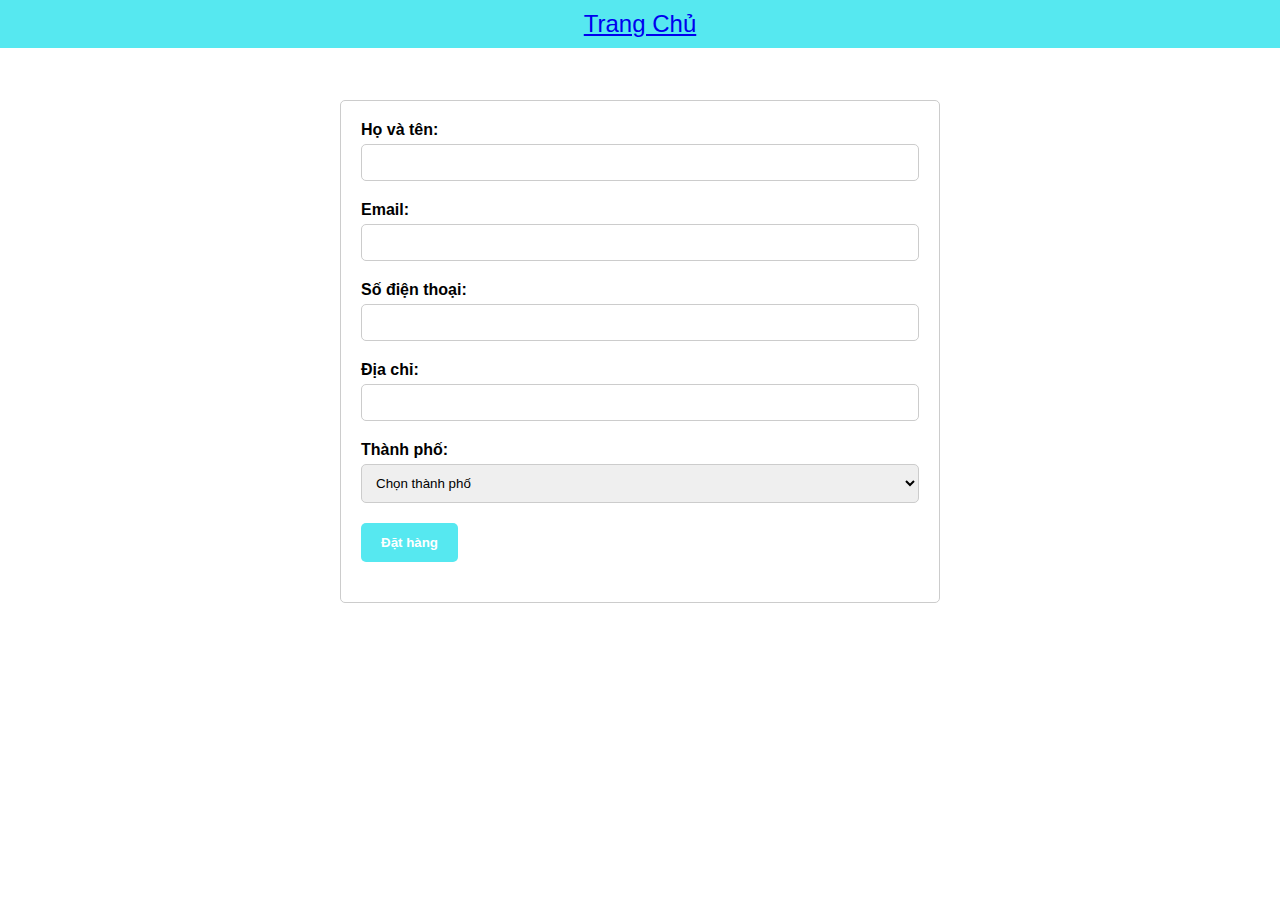
<file: checkout.html>
<!DOCTYPE html>
<html>
<head>
  <title>Checkout - Shopee</title>
  <style>
    /* CSS cho header */
    header {
      position: fixed;
      top: 0;
      left: 0;
      right: 0;
      background-color: rgb(86, 232, 240);
      color: #fff;
      padding: 10px;
      text-align: center;
      font-size: 24px;
    }

    /* CSS cho footer */
    footer {
      position: fixed;
      bottom: 0;
      left: 0;
      right: 0;
      background-color: rgb(86, 232, 240);
      color: #fff;
      padding: 10px;
      text-align: center;
    }

    /* CSS cho form đặt hàng */
    .container {
      max-width: 600px;
      margin: 100px auto 50px;
      padding: 20px;
      border: 1px solid #ccc;
      border-radius: 5px;
      background-color: #fff;
    }

    .form-group {
      margin-bottom: 20px;
    }

    .form-group label {
      display: block;
      font-weight: bold;
      margin-bottom: 5px;
    }

    .form-group input[type="text"],
    .form-group input[type="email"],
    .form-group input[type="tel"],
    .form-group select {
      width: 100%;
      padding: 10px;
      border: 1px solid #ccc;
      border-radius: 5px;
      outline: none;
      transition: border-color 0.3s ease-in-out;
    }

    .form-group input[type="text"]:focus,
    .form-group input[type="email"]:focus,
    .form-group input[type="tel"]:focus,
    .form-group select:focus {
      border-color: rgb(86, 232, 240);
    }

    .form-group input[type="submit"] {
      padding: 12px 20px;
      background-color: rgb(86, 232, 240);
      color: #fff;
      border: none;
      border-radius: 5px;
      cursor: pointer;
      font-weight: bold;
      transition: background-color 0.3s ease-in-out;
    }

    .form-group input[type="submit"]:hover {
      background-color: #55c4d8;
    }

    /* CSS cho responsive */
    @media only screen and (max-width: 768px) {
      .container {
        max-width: 100%;
        padding: 10px;
      }
    }
  </style>
  <link rel="stylesheet" href="styles.css">
</head>
<body>
  <header>
    <ul class="header">
      <li><a href="index.html">Trang Chủ</a></li>
    </ul>
  </header>

  <div class="container">
    <form id="checkoutForm">
      <div class="form-group">
        <label for="name">Họ và tên:</label>
        <input type="text" id="name" name="name" required>
      </div>

      <div class="form-group">
        <label for="email">Email:</label>
        <input type="email" id="email" name="email" required>
      </div>

      <div class="form-group">
        <label for="phone">Số điện thoại:</label>
        <input type="tel" id="phone" name="phone" required>
      </div>

      <div class="form-group">
        <label for="address">Địa chỉ:</label>
        <input type="text" id="address" name="address" required>
      </div>

      <div class="form-group">
        <label for="city">Thành phố:</label>
        <select id="city" name="city" required>
          <option value="">Chọn thành phố</option>
          <option value="Hanoi">Hà Nội</option>
          <option value="HCMC">Hồ Chí Minh</option>
          <option value="Haiphong">Hải Phòng</option>
          <option value="Danang">Đà Nẵng</option>
          <option value="Cantho">Cần Thơ</option>
          <option value="An Giang">An Giang</option>
          <option value="Ba Ria - Vung Tau">Bà Rịa - Vũng Tàu</option>
          <option value="Bac Giang">Bắc Giang</option>
          <option value="Bac Kan">Bắc Kạn</option>
          <option value="Bac Lieu">Bạc Liêu</option>
          <option value="Bac Ninh">Bắc Ninh</option>
          <option value="Ben Tre">Bến Tre</option>
          <option value="Binh Dinh">Bình Định</option>
          <option value="Binh Duong">Bình Dương</option>
          <option value="Binh Phuoc">Bình Phước</option>
          <option value="Binh Thuan">Bình Thuận</option>
          <option value="Ca Mau">Cà Mau</option>
          <option value="Cao Bang">Cao Bằng</option>
          <option value="Dak Lak">Đắk Lắk</option>
          <option value="Dak Nong">Đắk Nông</option>
          <option value="Dien Bien">Điện Biên</option>
          <option value="Dong Nai">Đồng Nai</option>
          <option value="Dong Thap">Đồng Tháp</option>
          <option value="Gia Lai">Gia Lai</option>
          <option value="Ha Giang">Hà Giang</option>
          <option value="Ha Nam">Hà Nam</option>
          <option value="Ha Tinh">Hà Tĩnh</option>
          <option value="Hai Duong">Hải Dương</option>
          <option value="Hai Phong">Hải Phòng</option>
          <option value="Hau Giang">Hậu Giang</option>
          <option value="Hoa Binh">Hòa Bình</option>
          <option value="Hung Yen">Hưng Yên</option>
          <option value="Khanh Hoa">Khánh Hòa</option>
          <option value="Kien Giang">Kiên Giang</option>
          <option value="Kon Tum">Kon Tum</option>
          <option value="Lai Chau">Lai Châu</option>
          <option value="Lam Dong">Lâm Đồng</option>
          <option value="Lang Son">Lạng Sơn</option>
          <option value="Lao Cai">Lào Cai</option>
          <option value="Long An">Long An</option>
          <option value="Nam Dinh">Nam Định</option>
          <option value="Nghe An">Nghệ An</option>
          <option value="Ninh Binh">Ninh Bình</option>
          <option value="Ninh Thuan">Ninh Thuận</option>
          <option value="Phu Tho">Phú Thọ</option>
          <option value="Phu Yen">Phú Yên</option>
          <option value="Quang Binh">Quảng Bình</option>
          <option value="Quang Nam">Quảng Nam</option>
          <option value="Quang Ngai">Quảng Ngãi</option>
          <option value="Quang Ninh">Quảng Ninh</option>
          <option value="Quang Tri">Quảng Trị</option>
          <option value="Soc Trang">Sóc Trăng</option>
          <option value="Son La">Sơn La</option>
          <option value="Tay Ninh">Tây Ninh</option>
          <option value="Thai Binh">Thái Bình</option>
          <option value="Thai Nguyen">Thái Nguyên</option>
          <option value="Thanh Hoa">Thanh Hóa</option>
          <option value="Thua Thien-Hue">Thừa Thiên-Huế</option>
          <option value="Tien Giang">Tiền Giang</option>
          <option value="Tra Vinh">Trà Vinh</option>
          <option value="Tuyen Quang">Tuyên Quang</option>
          <option value="Vinh Long">Vĩnh Long</option>
          <option value="Vinh Phuc">Vĩnh Phúc</option>
          <option value="Yen Bai">Yên Bái</option>
        </select>
      </div>

      <div class="form-group">
        <input type="submit" value="Đặt hàng">
      </div>
    </form>
  </div>

  <!-- <footer>
    <div class="footer-item">
      <div class="img-footer">
          <img src="img/logo.png" alt="" />
      </div>
      <div class="social-footer">
          <li><a target="_blank" href="#">
                  <i class="fa fa-facebook-square" aria-hidden="true"></i>
              </a></li>
          <li><a target="_blank" href="#">
                  <i class="fa fa-github-square" aria-hidden="true"></i>
              </a></li>
      </div>
  </div>
  </footer> -->

  <script>
    var checkoutForm = document.getElementById('checkoutForm');

    checkoutForm.addEventListener('submit', function(event) {
      event.preventDefault();

      var name = document.getElementById('name').value;
      var email = document.getElementById('email').value;
      var phone = document.getElementById('phone').value;
      var address = document.getElementById('address').value;
      var city = document.getElementById('city').value;

      var invoice = 'Chúc mừng bạn đã đặt hàng thành công:\n\n' +
                    'Họ và tên: ' + name + '\n' +
                    'Email: ' + email + '\n' +
                    'Số điện thoại: ' + phone + '\n' +
                    'Địa chỉ: ' + address + '\n' +
                    'Thành phố: ' + city;

      alert(invoice);
    });
  </script>
</body>
</html>
</file>
<file: styles.css>
* {
    padding: 0;
    margin: 0;
    box-sizing: border-box;
    font-family: 'Muli', -apple-system, BlinkMacSystemFont, 'Segoe UI', Roboto, 'Helvetica Neue', Arial, sans-serif, 'Apple Color Emoji', 'Segoe UI Emoji', 'Segoe UI Symbol', 'Noto Color Emoji';
  }
  
  li {
    list-style: none;
  }
  
  /* header */
  nav {
    padding: 15px;
    width: 100%;
    display: flex;
    background: rgb(86, 232, 240);
  }
  
  nav .content-nav {
    display: flex;
    line-height: 2rem;
    flex-direction: row;
    justify-content: flex-end;
    width: 60%;
  }
  
  nav .content-nav ul {
    display: flex;
  }
  
  nav .content-nav ul li a {
    text-decoration: none;
    color: #43433e;
    text-transform: uppercase;
    padding: 0 15px;
    font-weight: 800;
  }
  
  nav .content-nav ul li a:hover {
    color: #fff;
  }
  
  .content-nav form {
    position: relative;
  }
  
  .content-nav form input {
    border: none;
    background: #fff;
    padding: 7px;
    outline: none;
    border-radius: 12px;
  }
  
  .content-nav form button {
    padding: 5px;
    border-radius: 12px;
    position: absolute;
    right: 0;
    top: 2px;
    border: none;
    outline: none;
    background: #fff;
  }
  
  /* modal */
  .modal {
    display: none;
    position: fixed;
    z-index: 1;
    padding-top: 100px;
    left: 0;
    top: 0;
    width: 100%;
    height: 100%;
    overflow: auto;
    background-color: rgb(0, 0, 0);
    background-color: rgba(0, 0, 0, 0.4);
  }
  
  .modal-content {
    margin: 0 auto;
    width: 50%;
    position: relative;
    display: flex;
    flex-direction: column;
    background-color: #fff;
    background-clip: padding-box;
    border: 1px solid rgba(0, 0, 0, .2);
    border-radius: .3rem;
    outline: 0;
  
  }
  
  .modal-body {
    padding: 1rem;
  }
  
  .modal-footer {
    display: flex;
    border-top: 1px solid #aaaaaa;
    padding: 1rem;
    flex-direction: row;
    justify-content: flex-end;
    border-top: 1px solid #aaaaaa;
    padding: 1rem;
  }
  
  .modal-footer>:not(:first-child) {
    margin-left: .25rem;
  }
  
  .btn {
    cursor: pointer;
    outline: none;
    font-weight: 400;
    line-height: 1.25;
    text-align: center;
    white-space: nowrap;
    vertical-align: middle;
    border: 1px solid transparent;
    padding: .5rem 1rem;
    font-size: 1rem;
    border-radius: .25rem;
    transition: all .2s ease-in-out;
  }
  
  .btn-secondary {
    color: #292b2c;
    background-color: #fff;
    border-color: #ccc;
  }
  
  .btn-primary {
    color: #fff;
    background-color: #0275d8;
    border-color: #0275d8;
  }
  
  .modal-header {
    align-items: center;
    display: flex;
    justify-content: space-between;
    border-bottom: 1px solid #aaaaaa;
    padding: 1rem;
  }
  
  h5.modal-title {
    font-size: 1.5rem;
  }
  
  .close {
    color: #aaaaaa;
    font-size: 28px;
    font-weight: bold;
    display: flex;
    flex-direction: row;
    justify-content: flex-end;
  }
  
  .close:hover,
  .close:focus {
    color: #000;
    text-decoration: none;
    cursor: pointer;
  }
  
  #cart {
    font-size: 15px;
    color: #fff;
    background: red;
    border: 1px solid transparent;
    border-radius: 10px;
    outline: none;
    margin-left: 1rem;
    padding: 12px;
    cursor: pointer;
  }
  
  #cart:hover {
    border-color: #fff;
  }

/*===========APP container========= */
.home-filter{
  background-color: rgba(0,0,0,0.04);
  display: flex;
  align-items: center;
  padding: 12px 22px;
  border-radius: 2px;
}
.home-filter__page{
  display: flex;
  align-items: center;
  /* Đẩy thẳng sang phải */
  margin-left: auto;
}
.home-filter__page-num{
  font-size: 1.4rem;
  color: var(--text-color);
  margin-right: 22px;
}
.home-filter__label{
  font-size: 1.4rem;
  color: #555;
  margin-right: 16px;
}
.home-filter__btn{
  margin-right: 12px;
  /* xét lại chiều ngang cho nút */
  min-width: 90px;
  box-shadow: 0 1px rgba(0,0,0,0.2);

}
.home-filter__page-current{
  color: var(--primary-color);
}
.home-filter__page-control{
  border-radius: 2px;
  overflow: hidden;
  display: flex;
  width: 72px;
  height: 36px;
  box-shadow: 0 1px rgba(0,0,0,0.2);
}
.home-filter__page-btn{
  flex: 1;
  display: flex;
  background-color: var(--white-color);
  text-decoration: none;
}
.home-filter__page-btn:first-child{
  border-right: 1px solid #eee;
}
.home-filter__page-icon{
  margin: auto;
  font-size: 1.4rem;
  color: #555;
}
.home-filter__page-btn--disable{
  background-color: #f9f9f9;
}
.home-filter__page-btn--disable .home-filter__page-icon{
 border-right: 1px solid #eee;
 cursor: default;
}
/* content */
/* wrapper */
.products ul {
  display: flex;
  flex-wrap: wrap;
  justify-content: center;
  padding: 0;
  margin: 0;
  list-style-type: none;
}
/* CSS for the wrapper section */
.wrapper {
  max-width: 100%;
  margin: 0 auto;
  padding: 20px;
}

/* CSS for the products container */
.products {
  display: flex;
  flex-wrap: wrap;
  justify-content: center;
}

/* CSS for each main product item */
.main-product {
  width: 200px;
  margin: 10px;
  padding: 10px;
  border: 1px solid #ccc;
  border-radius: 5px;
  text-align: center;
}

/* CSS for the product image */
.img-product {
  margin-bottom: 10px;
}

.img-prd {
  width: 100%;
  height: auto;
}

/* CSS for the product content */
.content-product-h3 {
  font-size: 18px;
  margin-bottom: 5px;
}

.price {
  margin-bottom: 10px;
}

.money {
  font-weight: bold;
}

.btn {
  padding: 8px 16px;
  background-color: #0088cc;
  color: #fff;
  border: none;
  border-radius: 4px;
  cursor: pointer;
}

.btn:hover {
  background-color: #006699;
}
/*.wrapper {
    padding: 2rem;
  }
  
  .products ul {
    display: inline-block;
  }
  
  .products ul .main-product {
   margin-bottom: 2rem;
    margin-right: 1rem;
    display: block;
    float: left;
    width: 24%; 
  }
  
  .products ul .no-margin {
    margin-right: 0;
  }
  
  .products ul .img-product img {
   width: 100%;
    display: inline-block;
    vertical-align: top;
    width: 200px; /* Điều chỉnh kích thước theo ý muốn 
    margin: 10px;
  }
  
  .content-product .content-product-h3 {
    padding: .5rem 0;
    overflow: hidden;
    color: #222;
    font-weight: 500;
    font-size: 16px;
    max-height: 50px;
    min-height: 50px;
    text-align: center;
    line-height: 19px;
    margin: 0 0 5px;
  }
  
  .content-product .content-product-deltals {
    display: flex;
    justify-content: center;
    padding-top: 1rem;
  }
  
  .main-product .content-product .content-product-deltals .price {
    color: #c7b200;
    font-weight: 700;
    margin-right: 1rem;
    vertical-align: middle;
    font-size: 20px;
  }
  
  .content-product .content-product-deltals .price .money {
    vertical-align: middle;
  }
  
  .content-product .content-product-deltals .btn-cart {
    background: #f1df11;
    border-radius: 5px;
    color: #fff;
    font-weight: 500;
  }
  
  .content-product .content-product-deltals .btn-cart:hover {
    background: #c7b200;
  }
  
  /* footer */
  .footer-item {
    padding: .5rem 2rem;
    background: rgb(86, 232, 240);
    display: flex;
  
  }
  
  .footer-item .img-footer {
    align-items: center;
    display: flex;
  }
  
  .footer-item .img-footer img {
    width: 100%;
  }
  
  .footer-item .social-footer {
    display: flex;
    align-items: center;
    width: 100%;
    justify-content: flex-end;
  }
  
  .footer-item .social-footer li a {
    color: #000000;
    font-size: 2rem;
  }
  
  .footer-item .social-footer li:last-child {
    margin-left: .5rem;
  }*/

/* footer */

.footer-item {
    padding: .5rem 2rem;
    background: #f1df11;
    display: flex;
  
  }
  
  .footer-item .img-footer {
    align-items: center;
    display: flex;
  }
  
  .footer-item .img-footer img {
    width: 100%;
  }
  
  .footer-item .social-footer {
    display: flex;
    align-items: center;
    width: 100%;
    justify-content: flex-end;
  }
  
  .footer-item .social-footer li a {
    color: #000000;
    font-size: 2rem;
  }
  
  .footer-item .social-footer li:last-child {
    margin-left: .5rem;
  }

/* nav mobile */
/* nav mobile */
.nav-mobile {
    display: none;
  }
  
  .nav-mobile .icon-mobile {
    padding: .5rem;
    font-size: 35px;
    flex-direction: column;
    justify-content: center;
    align-items: center;
    display: flex;
    outline: none;
  }
  
  .nav-mobile .item_menu {
    background: #f1df11;
    position: absolute;
    top: 100%;
    width: 100%;
    display: none;
    padding-bottom: 1rem;
  }
  
  .item_menu ul li a {
    color: #43433e;
    display: block;
    padding: .5rem 1rem;
    text-decoration: none;
    text-transform: uppercase;
    font-weight: 800;
    letter-spacing: 0.05rem;
  }
  
  .item_menu ul li a:hover {
    color: #fff;
  }
  
  .item_menu form {
    margin: 0 1rem;
    position: relative;
  }
  
  .item_menu form input {
    width: 100%;
    border: none;
    background: #fff;
    padding: 7px;
    outline: none;
    border-radius: 12px;
  }
  
  .item_menu form button {
    padding: 5px;
    border-radius: 12px;
    position: absolute;
    right: 0;
    top: 2px;
    border: none;
    outline: none;
    background: #fff;
  }

/* cart */
.cart-header {
    font-weight: bold;
    font-size: 1.25em;
    color: #333;
  }
  
  .cart-column {
    display: flex;
    align-items: center;
    border-bottom: 1px solid black;
    margin-right: 1.5em;
    padding-bottom: 10px;
    margin-top: 10px;
  }
  
  .cart-row {
    display: flex;
  }
  
  .cart-item {
    width: 45%;
  }
  
  .cart-price {
    width: 20%;
    font-size: 1.2em;
    color: #333;
  }
  
  .cart-quantity {
    width: 35%;
  }
  
  .cart-item-title {
    color: #333;
    margin-left: .5em;
    font-size: 1.2em;
  }
  
  .cart-item-image {
    width: 75px;
    height: auto;
    border-radius: 10px;
  }
  
  .btn-danger {
    color: white;
    background-color: #EB5757;
    border: none;
    border-radius: .3em;
    font-weight: bold;
  }
  
  .btn-danger:hover {
    background-color: #CC4C4C;
  }
  
  .cart-quantity-input {
    height: 34px;
    width: 50px;
    border-radius: 5px;
    border: 1px solid #56CCF2;
    background-color: #eee;
    color: #333;
    padding: 0;
    text-align: center;
    font-size: 1.2em;
    margin-right: 25px;
  }
  
  .cart-row:last-child {
    border-bottom: 1px solid black;
  }
  
  .cart-row:last-child .cart-column {
    border: none;
  }
  
  .cart-total {
    text-align: end;
    margin-top: 10px;
    margin-right: 10px;
  }
  
  .cart-total-title {
    font-weight: bold;
    font-size: 1.5em;
    color: black;
    margin-right: 20px;
  }
  
  .cart-total-price {
    color: #333;
    font-size: 1.1em;
  }
</file>
